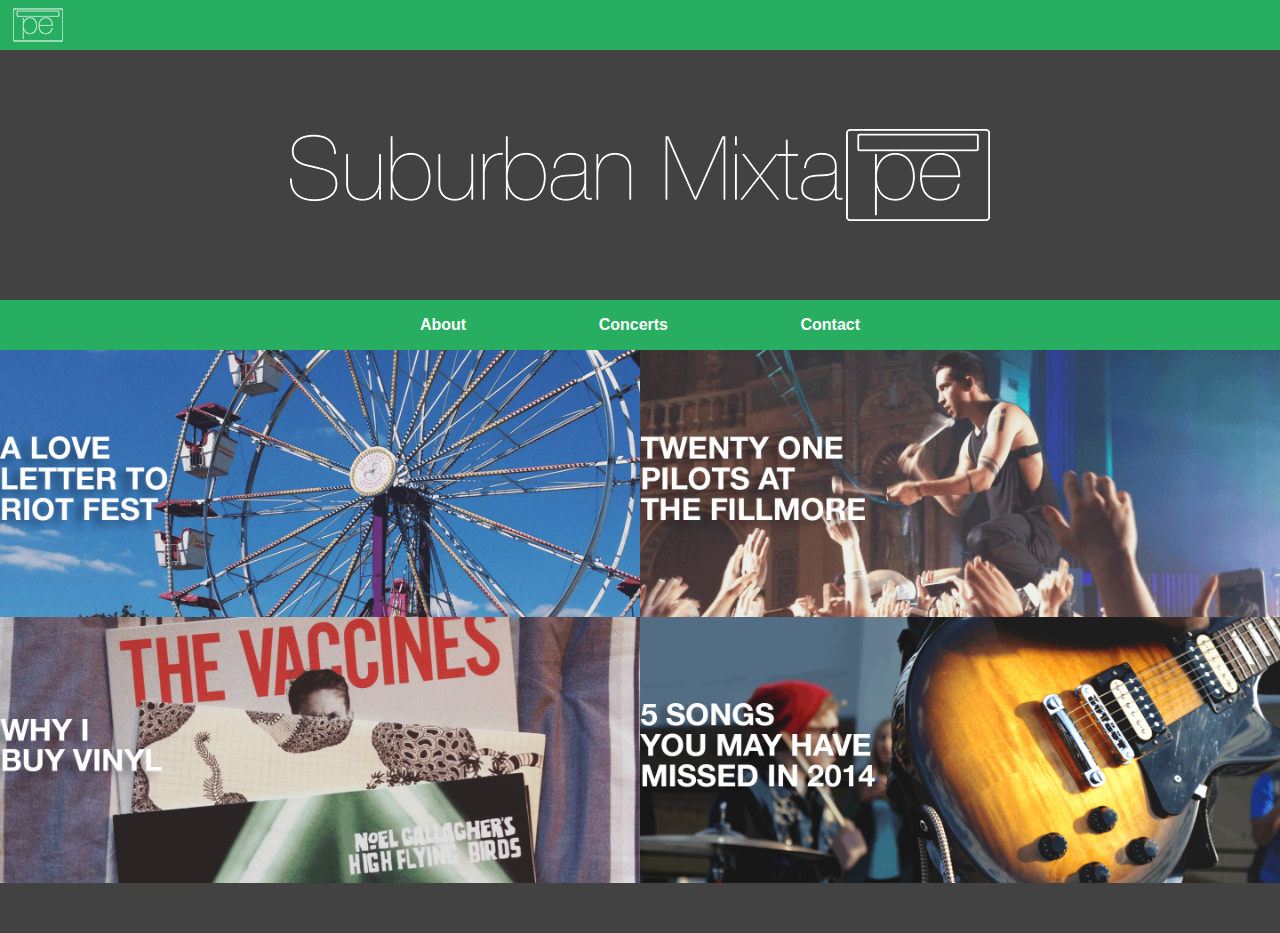
<file: index.html>
<!DOCTYPE html>
<!--[if lt IE 7]>      <html class="no-js lt-ie9 lt-ie8 lt-ie7"> <![endif]-->
<!--[if IE 7]>         <html class="no-js lt-ie9 lt-ie8"> <![endif]-->
<!--[if IE 8]>         <html class="no-js lt-ie9"> <![endif]-->
<!--[if gt IE 8]><!--> <html class="no-js"> <!--<![endif]-->
    <head>
        <meta charset="utf-8">
        <meta http-equiv="X-UA-Compatible" content="IE=edge">
        <title>Suburban Mixtape</title>
        <meta name="description" content="">
        <meta name="viewport" content="width=device-width, initial-scale=1">

        <!-- Place favicon.ico and apple-touch-icon.png in the root directory -->

        <link rel="stylesheet" href="css/normalize.css">
        <link rel="stylesheet" href="css/application.css">
        <link href="https://maxcdn.bootstrapcdn.com/font-awesome/4.2.0/css/font-awesome.min.css" rel="stylesheet">
        <script src="js/vendor/modernizr-2.6.2.min.js"></script>
    </head>
    <body>
        <!--[if lt IE 7]>
            <p class="browsehappy">You are using an <strong>outdated</strong> browser. Please <a href="http://browsehappy.com/">upgrade your browser</a> to improve your experience.</p>
        <![endif]-->

        <!-- HEADER -->
        <div id="logo-bar">
          <a href="index.html"><img id="mini-logo" alt="Suburban Mixtape" src="img/minilogo-white.png"/></a>
        </div>
        <div id="masthead">
          <a href="index.html"><img id="text-logo" alt="Suburban Mixtape" src="img/logo-white-smaller.png"/></a>
        </div>
        <div id="nav-bar">
          <ul>
            <li><a href="about.html">About</a></li>
            <li><a href="concerts.html">Concerts</a></li>
            <li><a href="contact.html">Contact</a></li>
          </ul>
        </div>

        <!-- BODY -->
        <div class="content">
          <ul>
            <li><a href="mockpostfour.html"><img id="post-image-four" alt="A Love Letter to Riot Fest" src="img/mockpostfourpic.png"/></a></li>
            <li><a href="mockposttwo.html"><img id="post-image-two" alt="Twenty One Pilots at the Fillmore" src="img/mockposttwopic.png"/></a></li>
            <li><a href="mockpostthree.html"><img id="post-image-three" alt="Why I Buy Vinyl" src="img/mockpostthreepic.png"/></a></li>
            <li><a href="mockpostone.html"><img id="post-image-one" alt="5 Songs You May Have Missed in 2014" src="img/mockpostonepic.png"/></a></li>
          </ul>
        </div>

        <!-- FOOTER -->
        <div class="footer"></div>

        <script src="//ajax.googleapis.com/ajax/libs/jquery/1.10.2/jquery.min.js"></script>
        <script>window.jQuery || document.write('<script src="js/vendor/jquery-1.10.2.min.js"><\/script>')</script>
        <script src="js/plugins.js"></script>
        <script src="js/main.js"></script>

    </body>
</html>
</file>
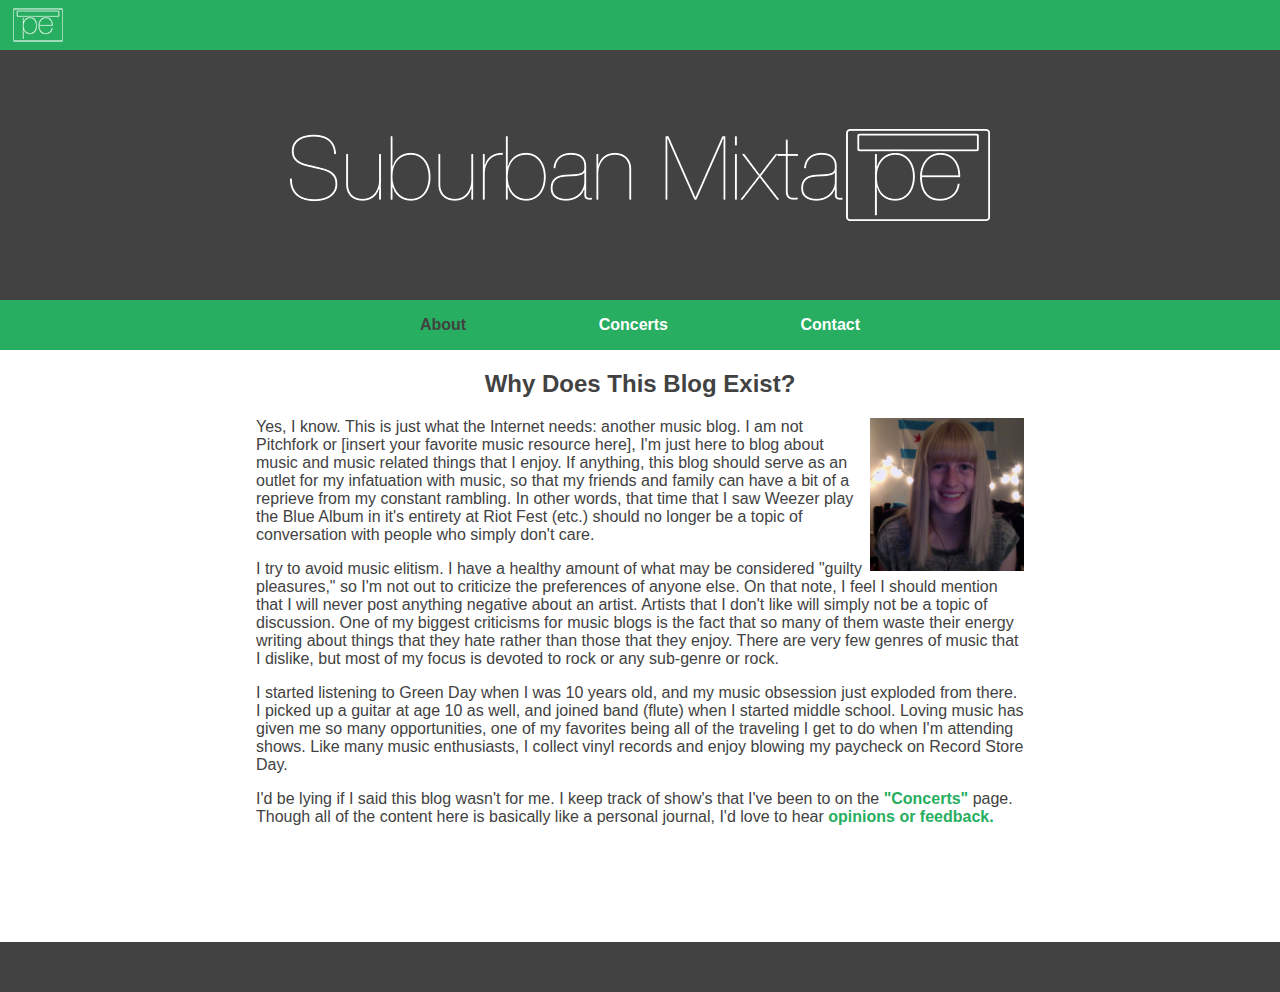
<file: about.html>
<!DOCTYPE html>
<!--[if lt IE 7]>      <html class="no-js lt-ie9 lt-ie8 lt-ie7"> <![endif]-->
<!--[if IE 7]>         <html class="no-js lt-ie9 lt-ie8"> <![endif]-->
<!--[if IE 8]>         <html class="no-js lt-ie9"> <![endif]-->
<!--[if gt IE 8]><!--> <html class="no-js"> <!--<![endif]-->
    <head>
        <meta charset="utf-8">
        <meta http-equiv="X-UA-Compatible" content="IE=edge">
        <title>Suburban Mixtape</title>
        <meta name="description" content="">
        <meta name="viewport" content="width=device-width, initial-scale=1">

        <!-- Place favicon.ico and apple-touch-icon.png in the root directory -->

        <link rel="stylesheet" href="css/normalize.css">
        <link rel="stylesheet" href="css/application.css">
        <link href="https://maxcdn.bootstrapcdn.com/font-awesome/4.2.0/css/font-awesome.min.css" rel="stylesheet">
        <script src="js/vendor/modernizr-2.6.2.min.js"></script>
    </head>
    <body>
        <!--[if lt IE 7]>
            <p class="browsehappy">You are using an <strong>outdated</strong> browser. Please <a href="http://browsehappy.com/">upgrade your browser</a> to improve your experience.</p>
        <![endif]-->

        <!-- HEADER -->
        <div id="logo-bar">
          <a href="index.html"><img id="mini-logo" alt="Suburban Mixtape" src="img/minilogo-white.png"/></a>
        </div>
        <div id="masthead">
          <a href="index.html"><img id="text-logo" alt="Suburban Mixtape" src="img/logo-white-smaller.png"/></a>
        </div>
        <div id="nav-bar">
          <ul>
            <li><a class="selected" href="about.html">About</a></li>
            <li><a href="concerts.html">Concerts</a></li>
            <li><a href="contact.html">Contact</a></li>
          </ul>
        </div>

        <!-- ABOUT BODY -->
        <div id="about-content">
          <h2>Why Does This Blog Exist?</h2>
          <img alt="me" src="img/me.png"/>
          <p>Yes, I know. This is just what the Internet needs: another music blog. I am not Pitchfork or [insert your favorite music resource here], I'm just here to blog about music and music related things that I enjoy. If anything, this blog should serve as an outlet for my infatuation with music, so that my friends and family can have a bit of a reprieve from my constant rambling. In other words, that time that I saw Weezer play the Blue Album in it's entirety at Riot Fest (etc.) should no longer be a topic of conversation with people who simply don't care.</p>
          <p>I try to avoid music elitism. I have a healthy amount of what may be considered "guilty pleasures," so I'm not out to criticize the preferences of anyone else. On that note, I feel I should mention that I will never post anything negative about an artist. Artists that I don't like will simply not be a topic of discussion. One of my biggest criticisms for music blogs is the fact that so many of them waste their energy writing about things that they hate rather than those that they enjoy. There are very few genres of music that I dislike, but most of my focus is devoted to rock or any sub-genre or rock.</p>
          <p>I started listening to Green Day when I was 10 years old, and my music obsession just exploded from there. I picked up a guitar at age 10 as well, and joined band (flute) when I started middle school. Loving music has given me so many opportunities, one of my favorites being all of the traveling I get to do when I'm attending shows. Like many music enthusiasts, I collect vinyl records and enjoy blowing my paycheck on Record Store Day.</p>
          <p id ="final">I'd be lying if I said this blog wasn't for me. I keep track of show's that I've been to on the <a href="concerts.html">"Concerts"</a> page. Though all of the content here is basically like a personal journal, I'd love to hear <a href="contact.html">opinions or feedback.</a></p>
        </div>

        <!-- FOOTER -->
        <div class="footer"></div>

        <script src="//ajax.googleapis.com/ajax/libs/jquery/1.10.2/jquery.min.js"></script>
        <script>window.jQuery || document.write('<script src="js/vendor/jquery-1.10.2.min.js"><\/script>')</script>
        <script src="js/plugins.js"></script>
        <script src="js/main.js"></script>

    </body>
</html>
</file>
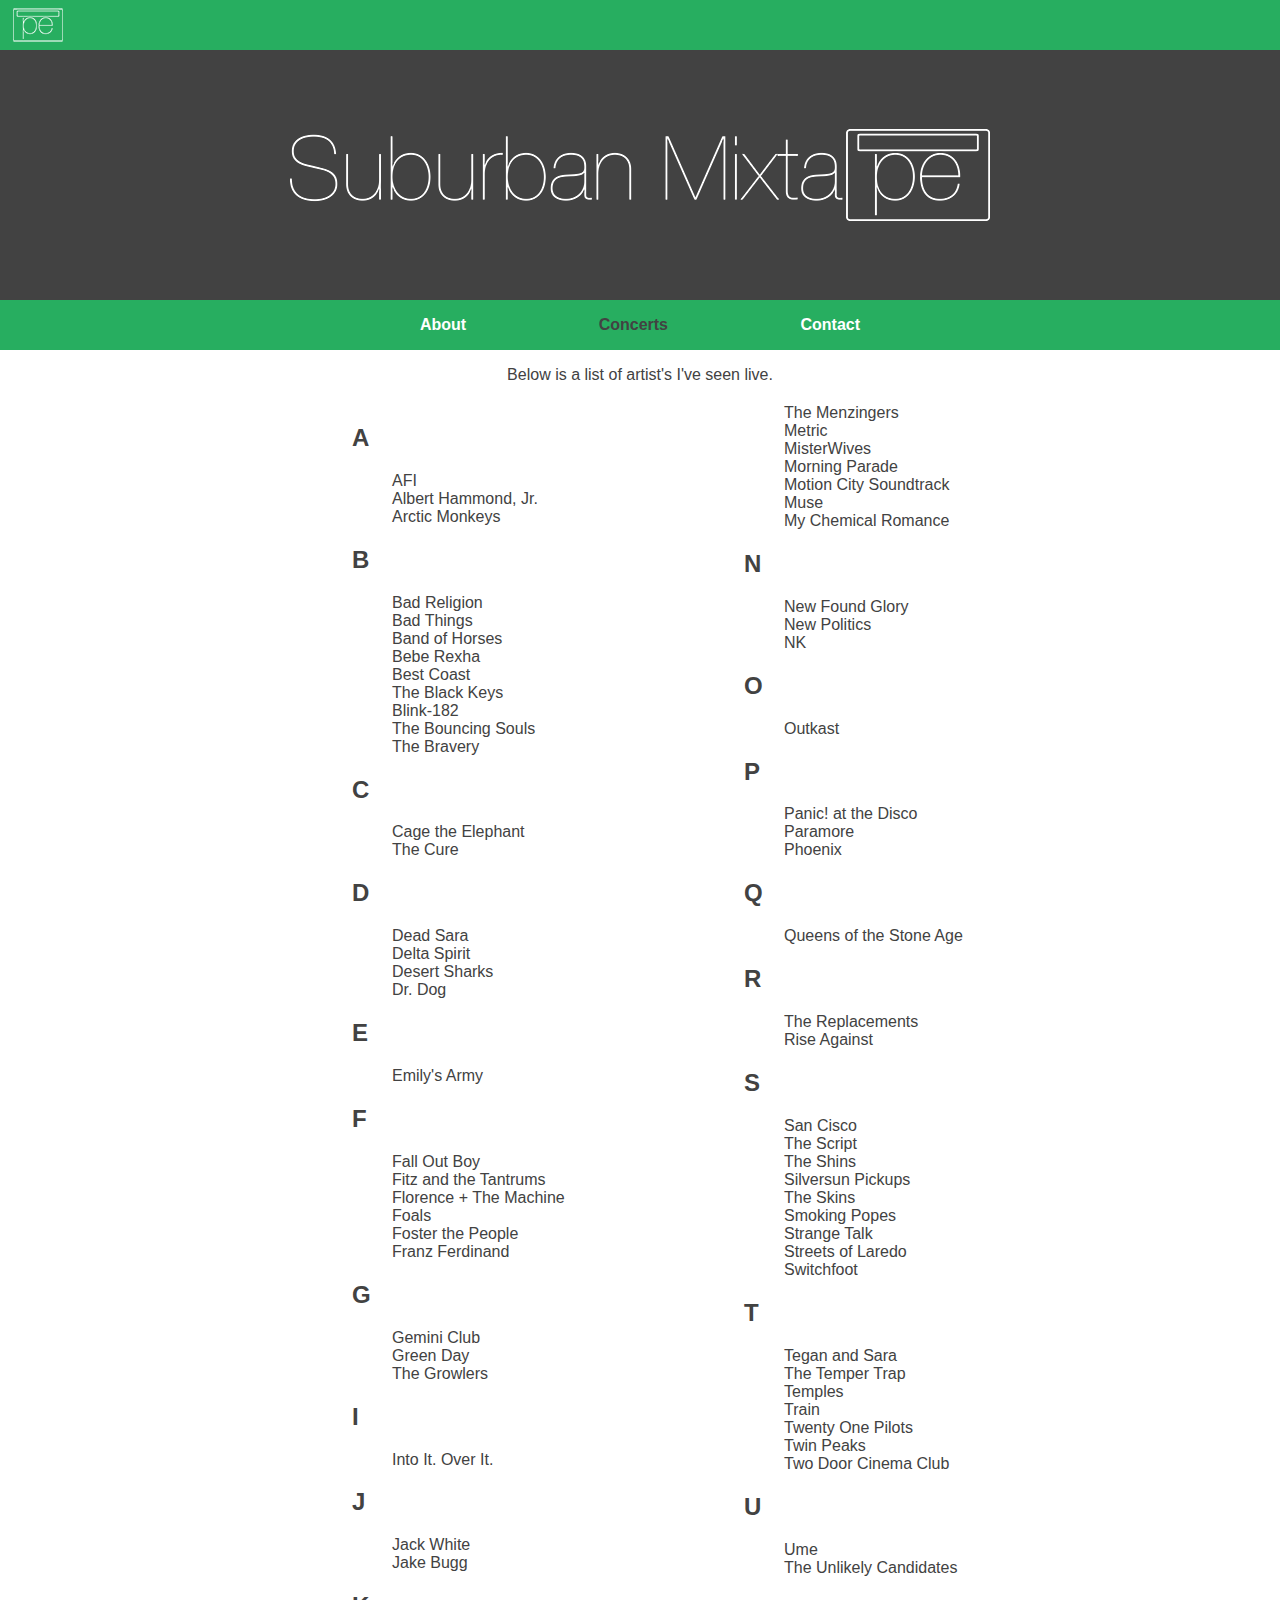
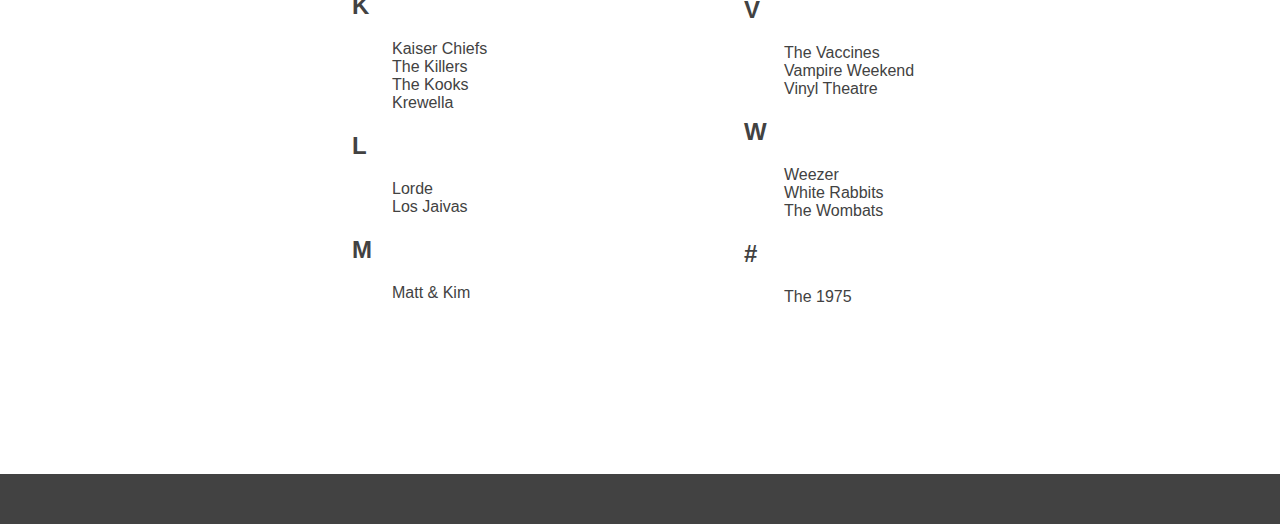
<file: concerts.html>
<!DOCTYPE html>
<!--[if lt IE 7]>      <html class="no-js lt-ie9 lt-ie8 lt-ie7"> <![endif]-->
<!--[if IE 7]>         <html class="no-js lt-ie9 lt-ie8"> <![endif]-->
<!--[if IE 8]>         <html class="no-js lt-ie9"> <![endif]-->
<!--[if gt IE 8]><!--> <html class="no-js"> <!--<![endif]-->
    <head>
        <meta charset="utf-8">
        <meta http-equiv="X-UA-Compatible" content="IE=edge">
        <title>Suburban Mixtape</title>
        <meta name="description" content="">
        <meta name="viewport" content="width=device-width, initial-scale=1">

        <!-- Place favicon.ico and apple-touch-icon.png in the root directory -->

        <link rel="stylesheet" href="css/normalize.css">
        <link rel="stylesheet" href="css/application.css">
        <link href="https://maxcdn.bootstrapcdn.com/font-awesome/4.2.0/css/font-awesome.min.css" rel="stylesheet">
        <script src="js/vendor/modernizr-2.6.2.min.js"></script>
    </head>
    <body>
        <!--[if lt IE 7]>
            <p class="browsehappy">You are using an <strong>outdated</strong> browser. Please <a href="http://browsehappy.com/">upgrade your browser</a> to improve your experience.</p>
        <![endif]-->

        <!-- HEADER -->
        <div id="logo-bar">
          <a href="index.html"><img id="mini-logo" alt="Suburban Mixtape" src="img/minilogo-white.png"/></a>
        </div>
        <div id="masthead">
          <a href="index.html"><img id="text-logo" alt="Suburban Mixtape" src="img/logo-white-smaller.png"/></a>
        </div>
        <div id="nav-bar">
          <ul>
            <li><a href="about.html">About</a></li>
            <li><a class="selected" href="concerts.html">Concerts</a></li>
            <li><a href="contact.html">Contact</a></li>
          </ul>
        </div>

        <!-- CONCERT BODY -->
        <div id ="no-column">
          <p>Below is a list of artist's I've seen live.</p>
        </div>
        <div id="concert-content">
          <h2>A</h2>
            <ul>
              <li>AFI</li>
              <li>Albert Hammond, Jr.</li>
              <li>Arctic Monkeys</li>
            </ul>
          <h2>B</h2>
            <ul>
              <li>Bad Religion</li>
              <li>Bad Things</li>
              <li>Band of Horses</li>
              <li>Bebe Rexha</li>
              <li>Best Coast</li>
              <li>The Black Keys</li>
              <li>Blink-182</li>
              <li>The Bouncing Souls</li>
              <li>The Bravery</li>
            </ul>
          <h2>C</h2>
            <ul>
              <li>Cage the Elephant</li>
              <li>The Cure</li>
            </ul>
          <h2>D</h2>
            <ul>
              <li>Dead Sara</li>
              <li>Delta Spirit</li>
              <li>Desert Sharks</li>
              <li>Dr. Dog</li>
            </ul>
          <h2>E</h2>
            <ul>
              <li>Emily's Army</li>
            </ul>
          <h2>F</h2>
            <ul>
              <li>Fall Out Boy</li>
              <li>Fitz and the Tantrums</li>
              <li>Florence + The Machine</li>
              <li>Foals</li>
              <li>Foster the People</li>
              <li>Franz Ferdinand</li>
            </ul>
          <h2>G</h2>
            <ul>
              <li>Gemini Club</li>
              <li>Green Day</li>
              <li>The Growlers</li>
            </ul>
          <h2>I</h2>
            <ul>
              <li>Into It. Over It.</li>
            </ul>
          <h2>J</h2>
            <ul>
              <li>Jack White</li>
              <li>Jake Bugg</li>
            </ul>
          <h2>K</h2>
            <ul>
              <li>Kaiser Chiefs</li>
              <li>The Killers</li>
              <li>The Kooks</li>
              <li>Krewella</li>
            </ul>
          <h2>L</h2>
            <ul>
              <li>Lorde</li>
              <li>Los Jaivas</li>
            </ul>
          <h2>M</h2>
            <ul>
              <li>Matt & Kim</li>
              <li>The Menzingers</li>
              <li>Metric</li>
              <li>MisterWives</li>
              <li>Morning Parade</li>
              <li>Motion City Soundtrack</li>
              <li>Muse</li>
              <li>My Chemical Romance</li>
            </ul>
          <h2>N</h2>
            <ul>
              <li>New Found Glory</li>
              <li>New Politics</li>
              <li>NK</li>
            </ul>
          <h2>O</h2>
            <ul>
              <li>Outkast</li>
            </ul>
          <h2>P</h2>
            <ul>
              <li>Panic! at the Disco</li>
              <li>Paramore</li>
              <li>Phoenix</li>
            </ul>
          <h2>Q</h2>
            <ul>
              <li>Queens of the Stone Age</li>
            </ul>
          <h2>R</h2>
            <ul>
              <li>The Replacements</li>
              <li>Rise Against</li>
            </ul>
          <h2>S</h2>
            <ul>
              <li>San Cisco</li>
              <li>The Script</li>
              <li>The Shins</li>
              <li>Silversun Pickups</li>
              <li>The Skins</li>
              <li>Smoking Popes</li>
              <li>Strange Talk</li>
              <li>Streets of Laredo</li>
              <li>Switchfoot</li>
            </ul>
          <h2>T</h2>
            <ul>
              <li>Tegan and Sara</li>
              <li>The Temper Trap</li>
              <li>Temples</li>
              <li>Train</li>
              <li>Twenty One Pilots</li>
              <li>Twin Peaks</li>
              <li>Two Door Cinema Club</li>
            </ul>
          <h2>U</h2>
            <ul>
              <li>Ume</li>
              <li>The Unlikely Candidates</li>
            </ul>
          <h2>V</h2>
            <ul>
              <li>The Vaccines</li>
              <li>Vampire Weekend</li>
              <li>Vinyl Theatre</li>
            </ul>
          <h2>W</h2>
            <ul>
              <li>Weezer</li>
              <li>White Rabbits</li>
              <li>The Wombats</li>
            </ul>
          <h2>#</h2>
            <ul>
              <li>The 1975</li>
            </ul>
        </div>

        <!-- FOOTER -->
        <div class="footer"></div>

        <script src="//ajax.googleapis.com/ajax/libs/jquery/1.10.2/jquery.min.js"></script>
        <script>window.jQuery || document.write('<script src="js/vendor/jquery-1.10.2.min.js"><\/script>')</script>
        <script src="js/plugins.js"></script>
        <script src="js/main.js"></script>

        <!-- Google Analytics: change UA-XXXXX-X to be your site's ID. -->
        <script>
            (function(b,o,i,l,e,r){b.GoogleAnalyticsObject=l;b[l]||(b[l]=
            function(){(b[l].q=b[l].q||[]).push(arguments)});b[l].l=+new Date;
            e=o.createElement(i);r=o.getElementsByTagName(i)[0];
            e.src='//www.google-analytics.com/analytics.js';
            r.parentNode.insertBefore(e,r)}(window,document,'script','ga'));
            ga('create','UA-XXXXX-X');ga('send','pageview');
        </script>
    </body>
</html>
</file>
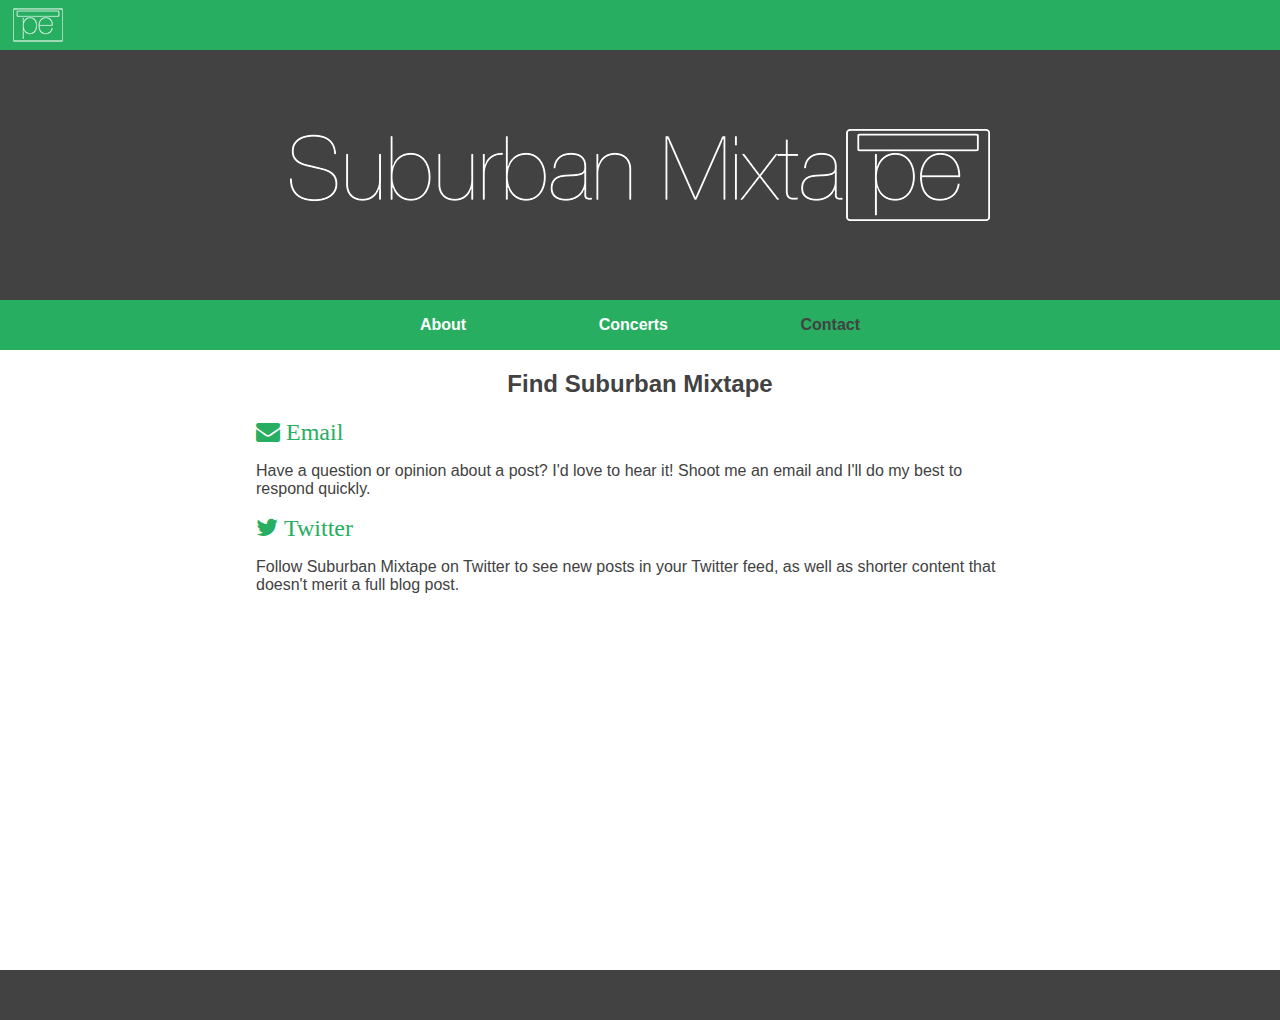
<file: contact.html>
<!DOCTYPE html>
<!--[if lt IE 7]>      <html class="no-js lt-ie9 lt-ie8 lt-ie7"> <![endif]-->
<!--[if IE 7]>         <html class="no-js lt-ie9 lt-ie8"> <![endif]-->
<!--[if IE 8]>         <html class="no-js lt-ie9"> <![endif]-->
<!--[if gt IE 8]><!--> <html class="no-js"> <!--<![endif]-->
    <head>
        <meta charset="utf-8">
        <meta http-equiv="X-UA-Compatible" content="IE=edge">
        <title>Suburban Mixtape</title>
        <meta name="description" content="">
        <meta name="viewport" content="width=device-width, initial-scale=1">

        <!-- Place favicon.ico and apple-touch-icon.png in the root directory -->

        <link rel="stylesheet" href="css/normalize.css">
        <link rel="stylesheet" href="css/application.css">
        <link href="https://maxcdn.bootstrapcdn.com/font-awesome/4.2.0/css/font-awesome.min.css" rel="stylesheet">
        <script src="js/vendor/modernizr-2.6.2.min.js"></script>
    </head>
    <body>
        <!--[if lt IE 7]>
            <p class="browsehappy">You are using an <strong>outdated</strong> browser. Please <a href="http://browsehappy.com/">upgrade your browser</a> to improve your experience.</p>
        <![endif]-->

        <!-- HEADER -->
        <div id="logo-bar">
          <a href="index.html"><img id="mini-logo" alt="Suburban Mixtape" src="img/minilogo-white.png"/></a>
        </div>
        <div id="masthead">
          <a href="index.html"><img id="text-logo" alt="Suburban Mixtape" src="img/logo-white-smaller.png"/></a>
        </div>
        <div id="nav-bar">
          <ul>
            <li><a href="about.html">About</a></li>
            <li><a href="concerts.html">Concerts</a></li>
            <li><a class="selected" href="contact.html">Contact</a></li>
          </ul>
        </div>

        <!-- CONTACT BODY -->
        <div id="contact-content">
          <h2>Find Suburban Mixtape</h2>
          <a class="contact-button" href="mailto:suburbanmixtape@gmail.com"><i class="fa fa-envelope"> Email</i></a>
          <p>Have a question or opinion about a post? I'd love to hear it! Shoot me an email and I'll do my best to respond quickly.</p>
          <a class="contact-button" href="https://twitter.com/suburbanmixtape"><i class="fa fa-twitter"> Twitter</i></a>
          <p>Follow Suburban Mixtape on Twitter to see new posts in your Twitter feed, as well as shorter content that doesn't merit a full blog post.</p>
        </div>

        <!-- FOOTER -->
        <div class="footer"></div>

        <script src="//ajax.googleapis.com/ajax/libs/jquery/1.10.2/jquery.min.js"></script>
        <script>window.jQuery || document.write('<script src="js/vendor/jquery-1.10.2.min.js"><\/script>')</script>
        <script src="js/plugins.js"></script>
        <script src="js/main.js"></script>

        <!-- Google Analytics: change UA-XXXXX-X to be your site's ID. -->
        <script>
            (function(b,o,i,l,e,r){b.GoogleAnalyticsObject=l;b[l]||(b[l]=
            function(){(b[l].q=b[l].q||[]).push(arguments)});b[l].l=+new Date;
            e=o.createElement(i);r=o.getElementsByTagName(i)[0];
            e.src='//www.google-analytics.com/analytics.js';
            r.parentNode.insertBefore(e,r)}(window,document,'script','ga'));
            ga('create','UA-XXXXX-X');ga('send','pageview');
        </script>
    </body>
</html>
</file>
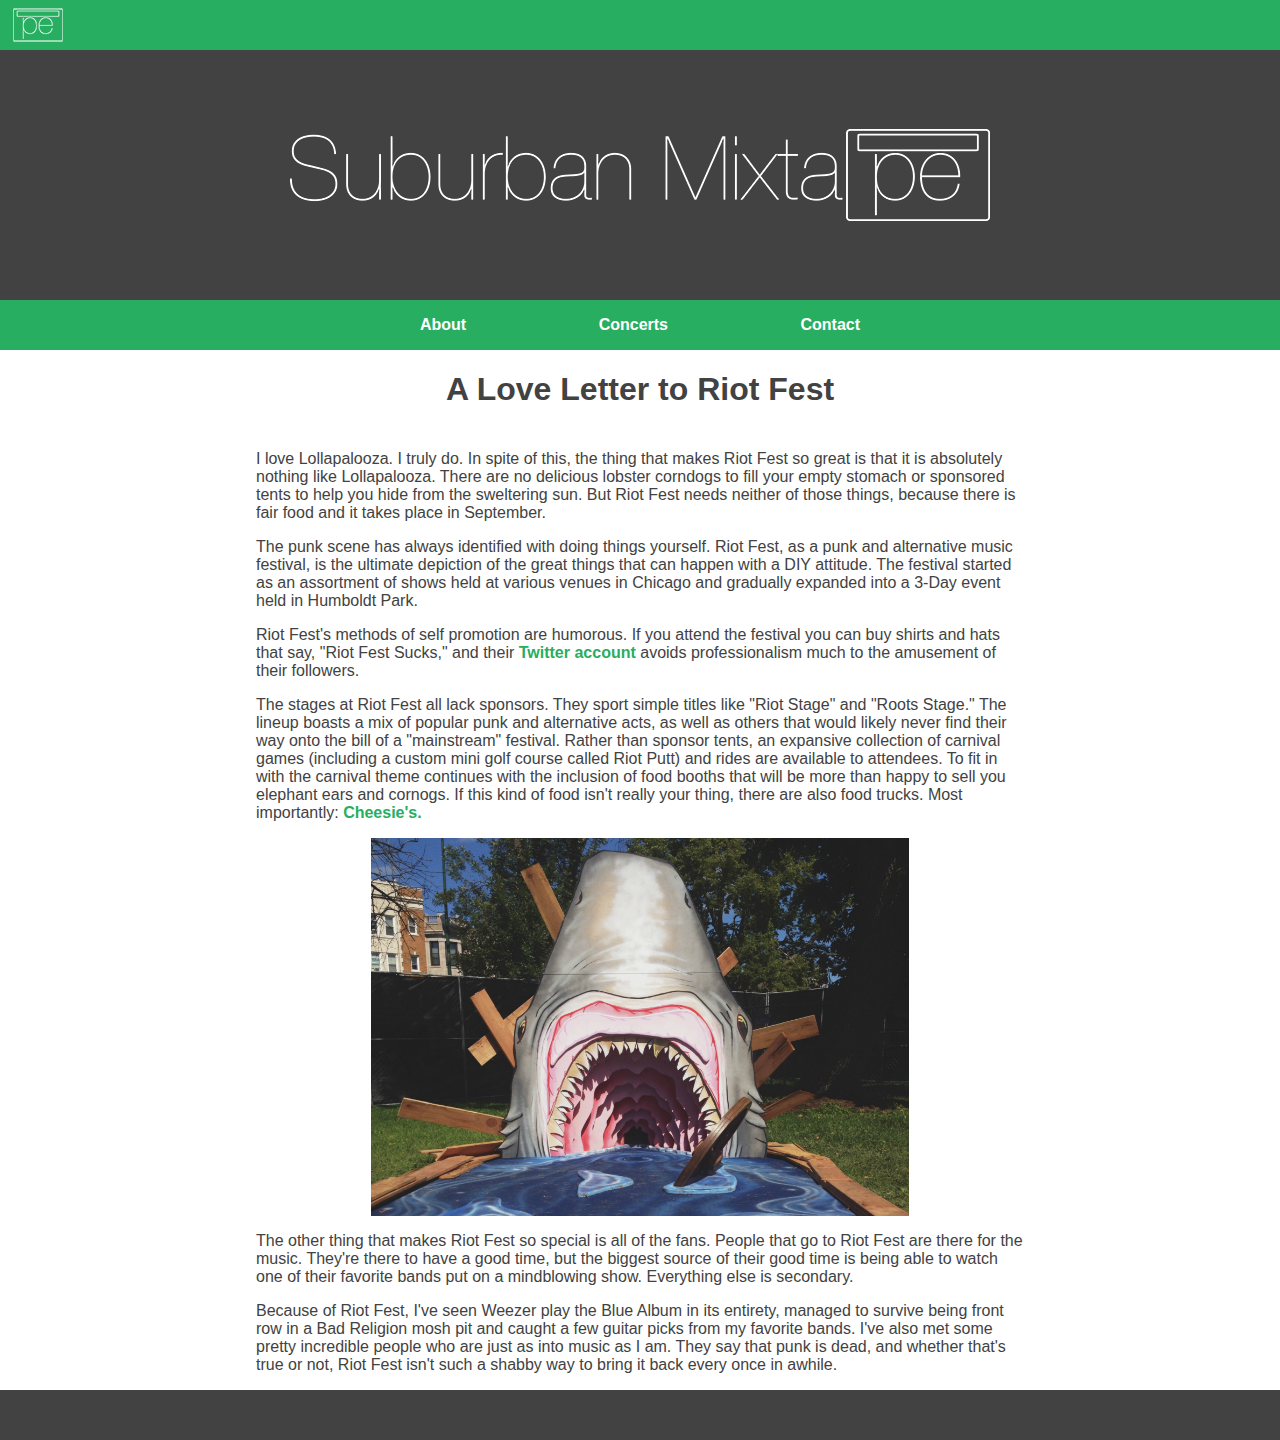
<file: mockpostfour.html>
<!DOCTYPE html>
<!--[if lt IE 7]>      <html class="no-js lt-ie9 lt-ie8 lt-ie7"> <![endif]-->
<!--[if IE 7]>         <html class="no-js lt-ie9 lt-ie8"> <![endif]-->
<!--[if IE 8]>         <html class="no-js lt-ie9"> <![endif]-->
<!--[if gt IE 8]><!--> <html class="no-js"> <!--<![endif]-->
    <head>
        <meta charset="utf-8">
        <meta http-equiv="X-UA-Compatible" content="IE=edge">
        <title>Suburban Mixtape</title>
        <meta name="description" content="">
        <meta name="viewport" content="width=device-width, initial-scale=1">

        <!-- Place favicon.ico and apple-touch-icon.png in the root directory -->

        <link rel="stylesheet" href="css/normalize.css">
        <link rel="stylesheet" href="css/application.css">
        <link href="https://maxcdn.bootstrapcdn.com/font-awesome/4.2.0/css/font-awesome.min.css" rel="stylesheet">
        <script src="js/vendor/modernizr-2.6.2.min.js"></script>
    </head>
    <body>
        <!--[if lt IE 7]>
            <p class="browsehappy">You are using an <strong>outdated</strong> browser. Please <a href="http://browsehappy.com/">upgrade your browser</a> to improve your experience.</p>
        <![endif]-->

        <!-- HEADER -->
        <div id="logo-bar">
          <a href="index.html"><img id="mini-logo" alt="Suburban Mixtape" src="img/minilogo-white.png"/></a>
        </div>
        <div id="masthead">
          <a href="index.html"><img id="text-logo" alt="Suburban Mixtape" src="img/logo-white-smaller.png"/></a>
        </div>
        <div id="nav-bar">
          <ul>
            <li><a href="about.html">About</a></li>
            <li><a href="concerts.html">Concerts</a></li>
            <li><a href="contact.html">Contact</a></li>
          </ul>
        </div>

        <!-- POST BODY -->
        <div class="post-content">
          <h1>A Love Letter to Riot Fest</h1>
            <p>I love Lollapalooza. I truly do. In spite of this, the thing that makes Riot Fest so great is that it is absolutely nothing like Lollapalooza. There are no delicious lobster corndogs to fill your empty stomach or sponsored tents to help you hide from the sweltering sun. But Riot Fest needs neither of those things, because there is fair food and it takes place in September.</p>
            <p>The punk scene has always identified with doing things yourself. Riot Fest, as a punk and alternative music festival, is the ultimate depiction of the great things that can happen with a DIY attitude. The festival started as an assortment of shows held at various venues in Chicago and gradually expanded into a 3-Day event held in Humboldt Park.</p>
            <p>Riot Fest's methods of self promotion are humorous. If you attend the festival you can buy shirts and hats that say, "Riot Fest Sucks," and their <a href="https://twitter.com/RiotFest" target="_blank">Twitter account</a> avoids professionalism much to the amusement of their followers.</p>
            <p>The stages at Riot Fest all lack sponsors. They sport simple titles like "Riot Stage" and "Roots Stage." The lineup boasts a mix of popular punk and alternative acts, as well as others that would likely never find their way onto the bill of a "mainstream" festival. Rather than sponsor tents, an expansive collection of carnival games (including a custom mini golf course called Riot Putt) and rides are available to attendees. To fit in with the carnival theme continues with the inclusion of food booths that will be more than happy to sell you elephant ears and cornogs. If this kind of food isn't really your thing, there are also food trucks. Most importantly: <a href="http://cheesieschicago.com/" target="_blank">Cheesie's.</a></p>
            <img alt="Riot Putt Course" src="img/riotputt.png"/>
            <p>The other thing that makes Riot Fest so special is all of the fans. People that go to Riot Fest are there for the music. They're there to have a good time, but the biggest source of their good time is being able to watch one of their favorite bands put on a mindblowing show. Everything else is secondary.</p>
            <p>Because of Riot Fest, I've seen Weezer play the Blue Album in its entirety, managed to survive being front row in a Bad Religion mosh pit and caught a few guitar picks from my favorite bands. I've also met some pretty incredible people who are just as into music as I am. They say that punk is dead, and whether that's true or not, Riot Fest isn't such a shabby way to bring it back every once in awhile.</p>
        </div>

        <!-- FOOTER -->
        <div class="footer"></div>

        <script src="//ajax.googleapis.com/ajax/libs/jquery/1.10.2/jquery.min.js"></script>
        <script>window.jQuery || document.write('<script src="js/vendor/jquery-1.10.2.min.js"><\/script>')</script>
        <script src="js/plugins.js"></script>
        <script src="js/main.js"></script>

    </body>
</html>
</file>
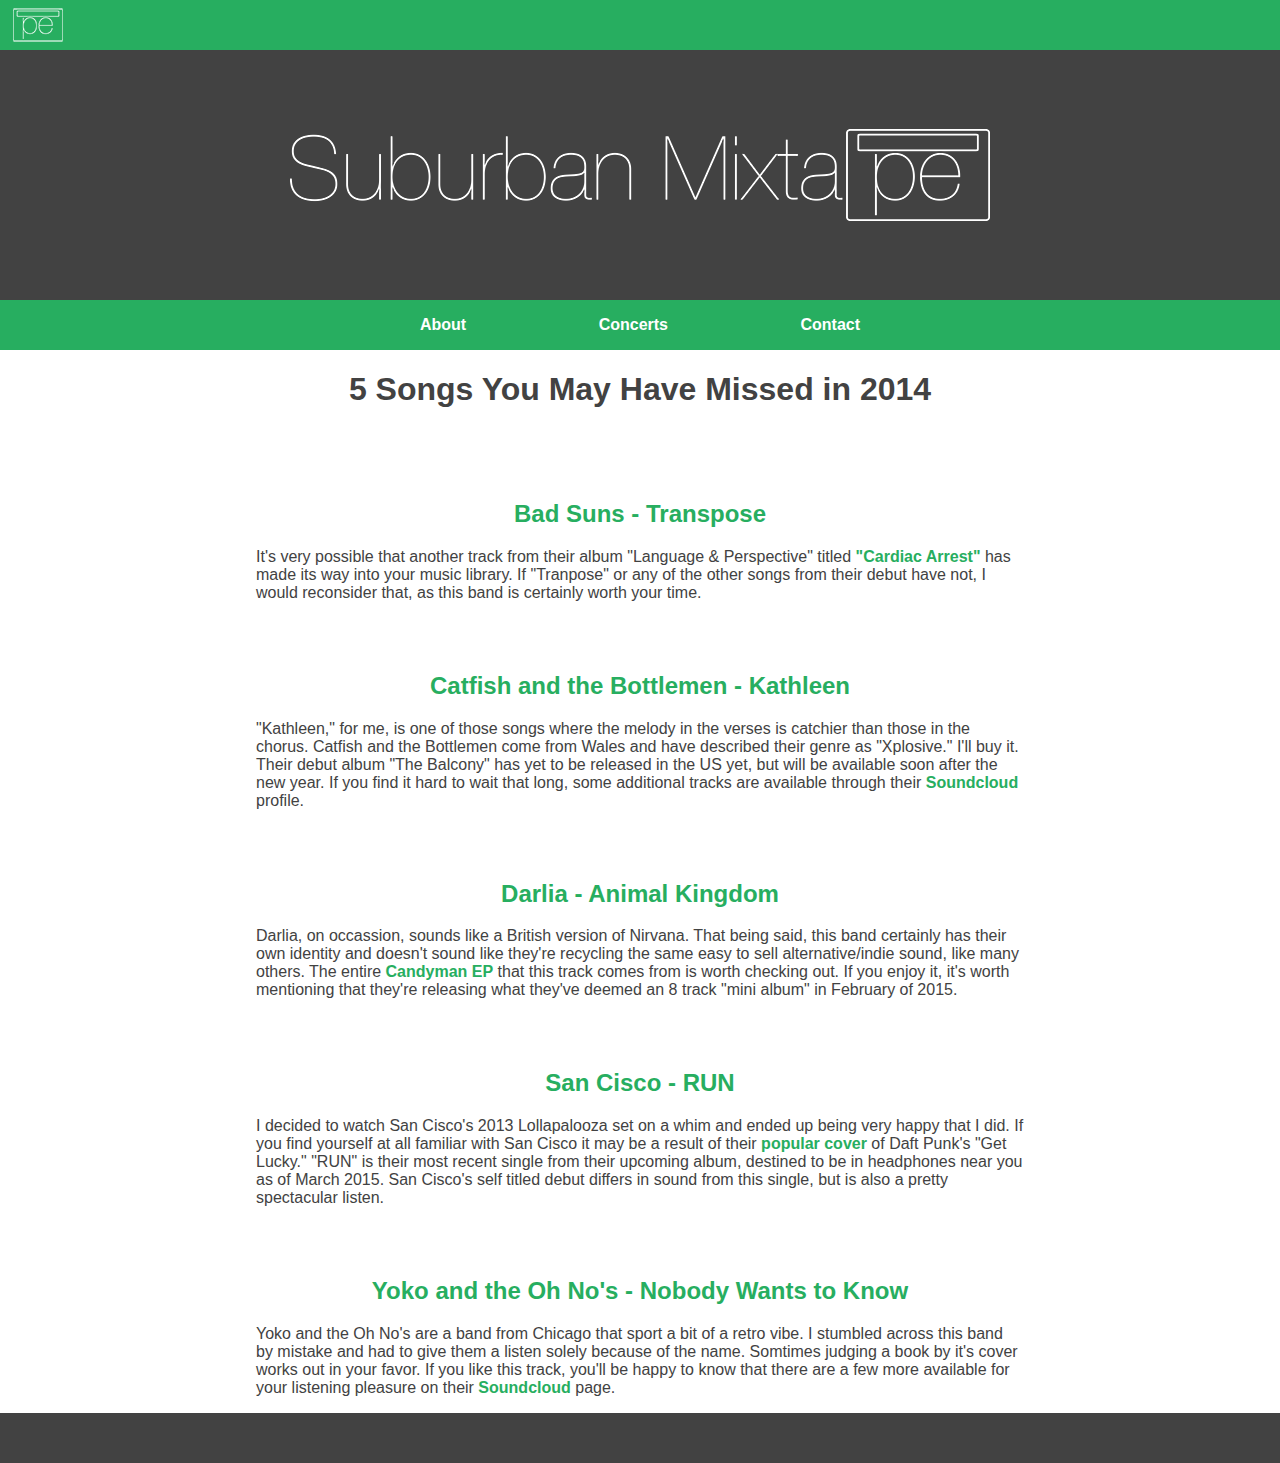
<file: mockpostone.html>
<!DOCTYPE html>
<!--[if lt IE 7]>      <html class="no-js lt-ie9 lt-ie8 lt-ie7"> <![endif]-->
<!--[if IE 7]>         <html class="no-js lt-ie9 lt-ie8"> <![endif]-->
<!--[if IE 8]>         <html class="no-js lt-ie9"> <![endif]-->
<!--[if gt IE 8]><!--> <html class="no-js"> <!--<![endif]-->
    <head>
        <meta charset="utf-8">
        <meta http-equiv="X-UA-Compatible" content="IE=edge">
        <title>Suburban Mixtape</title>
        <meta name="description" content="">
        <meta name="viewport" content="width=device-width, initial-scale=1">

        <!-- Place favicon.ico and apple-touch-icon.png in the root directory -->

        <link rel="stylesheet" href="css/normalize.css">
        <link rel="stylesheet" href="css/application.css">
        <link href="https://maxcdn.bootstrapcdn.com/font-awesome/4.2.0/css/font-awesome.min.css" rel="stylesheet">
        <script src="js/vendor/modernizr-2.6.2.min.js"></script>
    </head>
    <body>
        <!--[if lt IE 7]>
            <p class="browsehappy">You are using an <strong>outdated</strong> browser. Please <a href="http://browsehappy.com/">upgrade your browser</a> to improve your experience.</p>
        <![endif]-->

        <!-- HEADER -->
        <div id="logo-bar">
          <a href="index.html"><img id="mini-logo" alt="Suburban Mixtape" src="img/minilogo-white.png"/></a>
        </div>
        <div id="masthead">
          <a href="index.html"><img id="text-logo" alt="Suburban Mixtape" src="img/logo-white-smaller.png"/></a>
        </div>
        <div id="nav-bar">
          <ul>
            <li><a href="about.html">About</a></li>
            <li><a href="concerts.html">Concerts</a></li>
            <li><a href="contact.html">Contact</a></li>
          </ul>
        </div>

        <!-- POST BODY -->
        <div class="post-content">
          <h1>5 Songs You May Have Missed in 2014</h1>
            <a href="https://soundcloud.com/badsuns/transpose" target="_blank"><h2>Bad Suns - Transpose</h2></a>
              <p>It's very possible that another track from their album "Language & Perspective" titled <a href="https://www.youtube.com/watch?v=hZvFGEE26vE" target="_blank">"Cardiac Arrest"</a> has made its way into your music library. If "Tranpose" or any of the other songs from their debut have not, I would reconsider that, as this band is certainly worth your time.</p>
            <a href="https://soundcloud.com/communionmusic/catfish_kathleen" target="_blank"><h2>Catfish and the Bottlemen - Kathleen</h2></a>
              <p>"Kathleen," for me, is one of those songs where the melody in the verses is catchier than those in the chorus. Catfish and the Bottlemen come from Wales and have described their genre as "Xplosive." I'll buy it. Their debut album "The Balcony" has yet to be released in the US yet, but will be available soon after the new year. If you find it hard to wait that long, some additional tracks are available through their <a href="https://soundcloud.com/catfishandthebottlemen" target="_blank">Soundcloud</a> profile.</p>
            <a href="https://soundcloud.com/darlia/animal-kingdom" target="_blank"><h2>Darlia - Animal Kingdom</h2></a>
              <p>Darlia, on occassion, sounds like a British version of Nirvana. That being said, this band certainly has their own identity and doesn't sound like they're recycling the same easy to sell alternative/indie sound, like many others. The entire <a href="https://soundcloud.com/darlia/sets/candyman-ep" target="_blank">Candyman EP</a> that this track comes from is worth checking out. If you enjoy it, it's worth mentioning that they're releasing what they've deemed an 8 track "mini album" in February of 2015.</p>
            <a href="https://soundcloud.com/san-cisco-music/run" target="_blank"><h2>San Cisco - RUN</h2></a>
              <p>I decided to watch San Cisco's 2013 Lollapalooza set on a whim and ended up being very happy that I did. If you find yourself at all familiar with San Cisco it may be a result of their <a href="https://www.youtube.com/watch?v=Bf8Tda6rmi4" target="_blank">popular cover</a> of Daft Punk's "Get Lucky." "RUN" is their most recent single from their upcoming album, destined to be in headphones near you as of March 2015. San Cisco's self titled debut differs in sound from this single, but is also a pretty spectacular listen.</p>
            <a href="https://soundcloud.com/yokoandtheohnos/nobody-wants-to-know" target="_blank"><h2>Yoko and the Oh No's - Nobody Wants to Know</h2></a>
              <p>Yoko and the Oh No's are a band from Chicago that sport a bit of a retro vibe. I stumbled across this band by mistake and had to give them a listen solely because of the name. Somtimes judging a book by it's cover works out in your favor. If you like this track, you'll be happy to know that there are a few more available for your listening pleasure on their <a href="https://soundcloud.com/yokoandtheohnos" target="_blank">Soundcloud</a> page.</p>
        </div>

        <!-- FOOTER -->
        <div class="footer"></div>

        <script src="//ajax.googleapis.com/ajax/libs/jquery/1.10.2/jquery.min.js"></script>
        <script>window.jQuery || document.write('<script src="js/vendor/jquery-1.10.2.min.js"><\/script>')</script>
        <script src="js/plugins.js"></script>
        <script src="js/main.js"></script>

    </body>
</html>
</file>
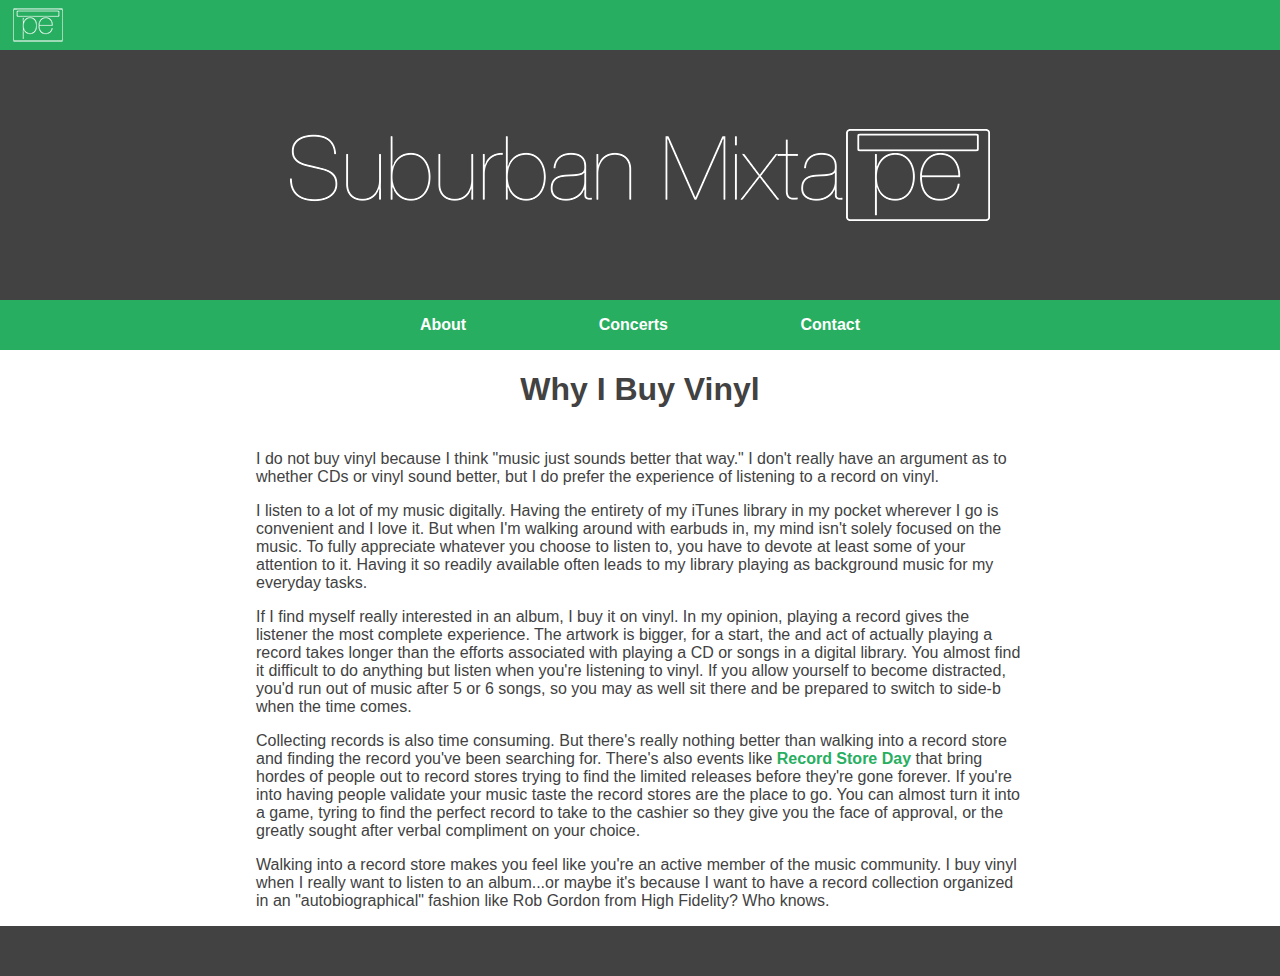
<file: mockpostthree.html>
<!DOCTYPE html>
<!--[if lt IE 7]>      <html class="no-js lt-ie9 lt-ie8 lt-ie7"> <![endif]-->
<!--[if IE 7]>         <html class="no-js lt-ie9 lt-ie8"> <![endif]-->
<!--[if IE 8]>         <html class="no-js lt-ie9"> <![endif]-->
<!--[if gt IE 8]><!--> <html class="no-js"> <!--<![endif]-->
    <head>
        <meta charset="utf-8">
        <meta http-equiv="X-UA-Compatible" content="IE=edge">
        <title>Suburban Mixtape</title>
        <meta name="description" content="">
        <meta name="viewport" content="width=device-width, initial-scale=1">

        <!-- Place favicon.ico and apple-touch-icon.png in the root directory -->

        <link rel="stylesheet" href="css/normalize.css">
        <link rel="stylesheet" href="css/application.css">
        <link href="https://maxcdn.bootstrapcdn.com/font-awesome/4.2.0/css/font-awesome.min.css" rel="stylesheet">
        <script src="js/vendor/modernizr-2.6.2.min.js"></script>
    </head>
    <body>
        <!--[if lt IE 7]>
            <p class="browsehappy">You are using an <strong>outdated</strong> browser. Please <a href="http://browsehappy.com/">upgrade your browser</a> to improve your experience.</p>
        <![endif]-->

        <!-- HEADER -->
        <div id="logo-bar">
          <a href="index.html"><img id="mini-logo" alt="Suburban Mixtape" src="img/minilogo-white.png"/></a>
        </div>
        <div id="masthead">
          <a href="index.html"><img id="text-logo" alt="Suburban Mixtape" src="img/logo-white-smaller.png"/></a>
        </div>
        <div id="nav-bar">
          <ul>
            <li><a href="about.html">About</a></li>
            <li><a href="concerts.html">Concerts</a></li>
            <li><a href="contact.html">Contact</a></li>
          </ul>
        </div>

        <!-- POST BODY -->
        <div class="post-content">
          <h1>Why I Buy Vinyl</h1>
            <p>I do not buy vinyl because I think "music just sounds better that way." I don't really have an argument as to whether CDs or vinyl sound better, but I do prefer the experience of listening to a record on vinyl.</p>
            <p>I listen to a lot of my music digitally. Having the entirety of my iTunes library in my pocket wherever I go is convenient and I love it. But when I'm walking around with earbuds in, my mind isn't solely focused on the music. To fully appreciate whatever you choose to listen to, you have to devote at least some of your attention to it. Having it so readily available often leads to my library playing as background music for my everyday tasks.</p>
            <p>If I find myself really interested in an album, I buy it on vinyl. In my opinion, playing a record gives the listener the most complete experience. The artwork is bigger, for a start, the and act of actually playing a record takes longer than the efforts associated with playing a CD or songs in a digital library. You almost find it difficult to do anything but listen when you're listening to vinyl. If you allow yourself to become distracted, you'd run out of music after 5 or 6 songs, so you may as well sit there and be prepared to switch to side-b when the time comes.</p>
            <p>Collecting records is also time consuming. But there's really nothing better than walking into a record store and finding the record you've been searching for. There's also events like <a href="http://www.recordstoreday.com/" target="_blank">Record Store Day</a> that bring hordes of people out to record stores trying to find the limited releases before they're gone forever. If you're into having people validate your music taste the record stores are the place to go. You can almost turn it into a game, tyring to find the perfect record to take to the cashier so they give you the face of approval, or the greatly sought after verbal compliment on your choice.</p>
            <p> Walking into a record store makes you feel like you're an active member of the music community. I buy vinyl when I really want to listen to an album...or maybe it's because I want to have a record collection organized in an "autobiographical" fashion like Rob Gordon from High Fidelity? Who knows.</p>
        </div>

        <!-- FOOTER -->
        <div class="footer"></div>

        <script src="//ajax.googleapis.com/ajax/libs/jquery/1.10.2/jquery.min.js"></script>
        <script>window.jQuery || document.write('<script src="js/vendor/jquery-1.10.2.min.js"><\/script>')</script>
        <script src="js/plugins.js"></script>
        <script src="js/main.js"></script>

    </body>
</html>
</file>
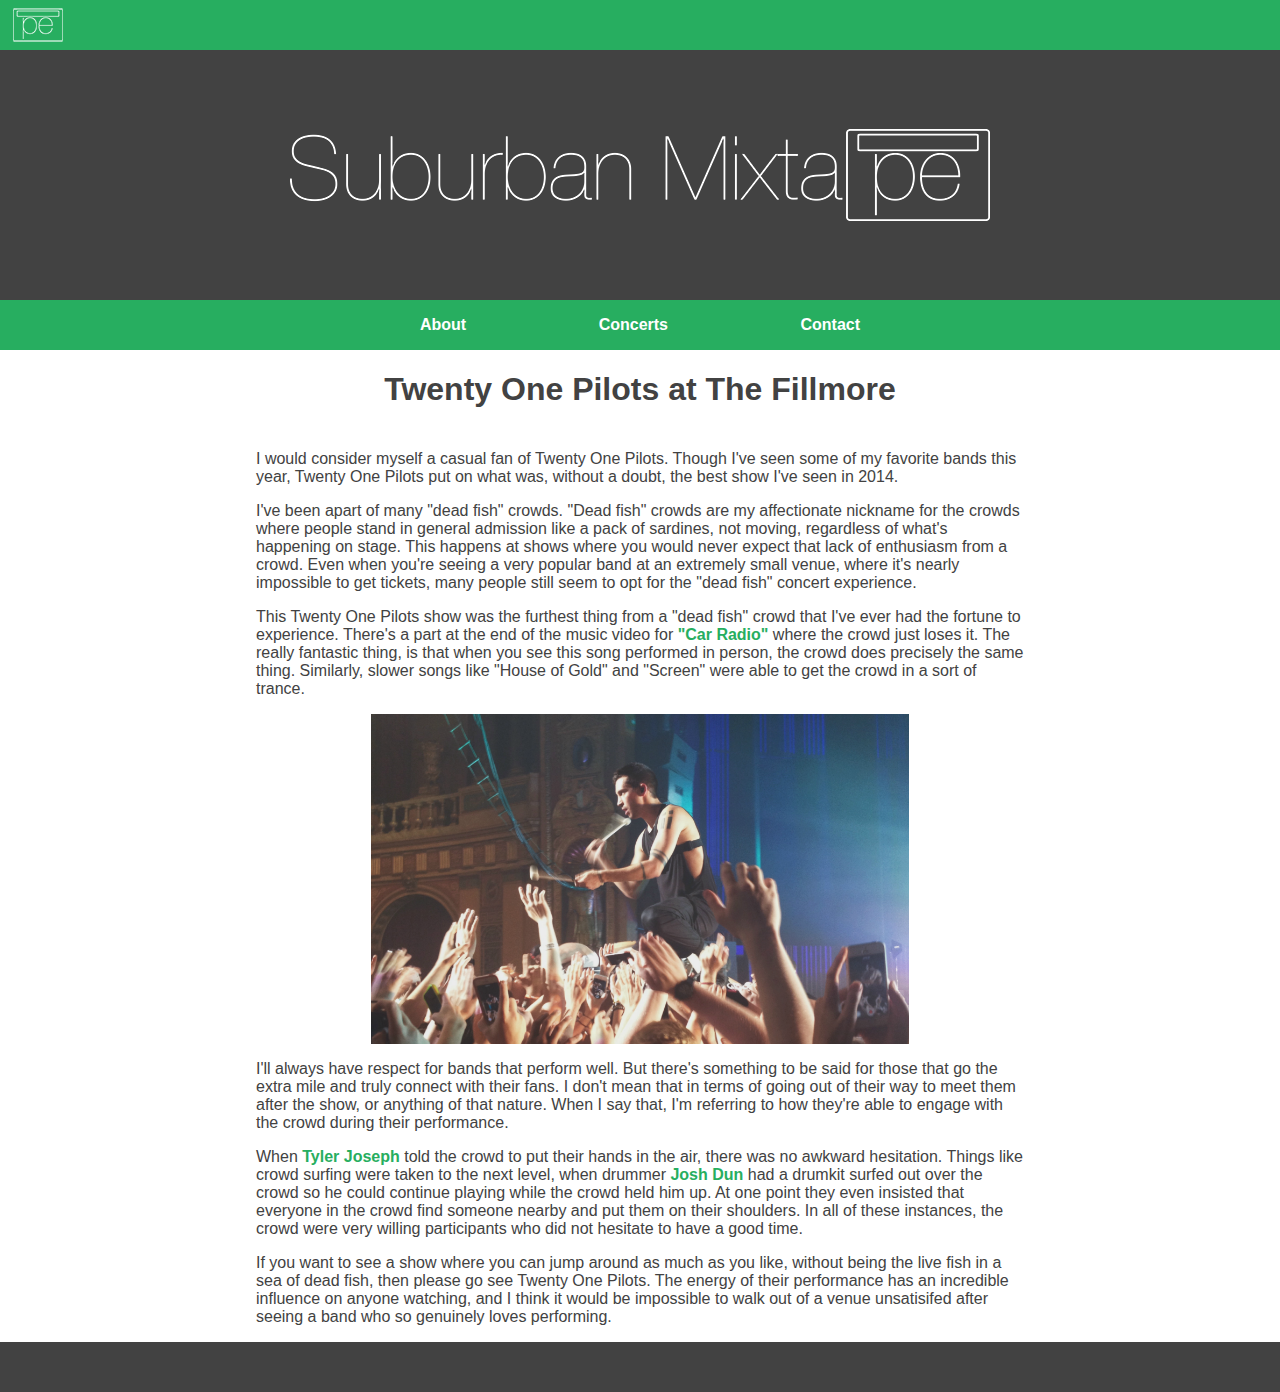
<file: mockposttwo.html>
<!DOCTYPE html>
<!--[if lt IE 7]>      <html class="no-js lt-ie9 lt-ie8 lt-ie7"> <![endif]-->
<!--[if IE 7]>         <html class="no-js lt-ie9 lt-ie8"> <![endif]-->
<!--[if IE 8]>         <html class="no-js lt-ie9"> <![endif]-->
<!--[if gt IE 8]><!--> <html class="no-js"> <!--<![endif]-->
    <head>
        <meta charset="utf-8">
        <meta http-equiv="X-UA-Compatible" content="IE=edge">
        <title>Suburban Mixtape</title>
        <meta name="description" content="">
        <meta name="viewport" content="width=device-width, initial-scale=1">

        <!-- Place favicon.ico and apple-touch-icon.png in the root directory -->

        <link rel="stylesheet" href="css/normalize.css">
        <link rel="stylesheet" href="css/application.css">
        <link href="https://maxcdn.bootstrapcdn.com/font-awesome/4.2.0/css/font-awesome.min.css" rel="stylesheet">
        <script src="js/vendor/modernizr-2.6.2.min.js"></script>
    </head>
    <body>
        <!--[if lt IE 7]>
            <p class="browsehappy">You are using an <strong>outdated</strong> browser. Please <a href="http://browsehappy.com/">upgrade your browser</a> to improve your experience.</p>
        <![endif]-->

        <!-- HEADER -->
        <div id="logo-bar">
          <a href="index.html"><img id="mini-logo" alt="Suburban Mixtape" src="img/minilogo-white.png"/></a>
        </div>
        <div id="masthead">
          <a href="index.html"><img id="text-logo" alt="Suburban Mixtape" src="img/logo-white-smaller.png"/></a>
        </div>
        <div id="nav-bar">
          <ul>
            <li><a href="about.html">About</a></li>
            <li><a href="concerts.html">Concerts</a></li>
            <li><a href="contact.html">Contact</a></li>
          </ul>
        </div>

        <!-- POST BODY -->
        <div class="post-content">
          <h1>Twenty One Pilots at The Fillmore</h1>
            <p>I would consider myself a casual fan of Twenty One Pilots. Though I've seen some of my favorite bands this year, Twenty One Pilots put on what was, without a doubt, the best show I've seen in 2014.</p>
            <p>I've been apart of many "dead fish" crowds. "Dead fish" crowds are my affectionate nickname for the crowds where people stand in general admission like a pack of sardines, not moving, regardless of what's happening on stage. This happens at shows where you would never expect that lack of enthusiasm from a crowd. Even when you're seeing a very popular band at an extremely small venue, where it's nearly impossible to get tickets, many people still seem to opt for the "dead fish" concert experience.</p>
            <p>This Twenty One Pilots show was the furthest thing from a "dead fish" crowd that I've ever had the fortune to experience. There's a part at the end of the music video for <a href="https://www.youtube.com/watch?v=92XVwY54h5k" target="_blank">"Car Radio"</a> where the crowd just loses it. The really fantastic thing, is that when you see this song performed in person, the crowd does precisely the same thing. Similarly, slower songs like "House of Gold" and "Screen" were able to get the crowd in a sort of trance.</p>
            <img alt="Twenty One Pilots" src="img/twentyonepilots.png"/>
            <p>I'll always have respect for bands that perform well. But there's something to be said for those that go the extra mile and truly connect with their fans. I don't mean that in terms of going out of their way to meet them after the show, or anything of that nature. When I say that, I'm referring to how they're able to engage with the crowd during their performance.</p>
            <p>When <a href="https://twitter.com/tylerrjoseph" target="_blank">Tyler Joseph</a> told the crowd to put their hands in the air, there was no awkward hesitation. Things like crowd surfing were taken to the next level, when drummer <a href="https://twitter.com/joshuadun" target="_blank">Josh Dun</a> had a drumkit surfed out over the crowd so he could continue playing while the crowd held him up. At one point they even insisted that everyone in the crowd find someone nearby and put them on their shoulders. In all of these instances, the crowd were very willing participants who did not hesitate to have a good time.</p>
            <p>If you want to see a show where you can jump around as much as you like, without being the live fish in a sea of dead fish, then please go see Twenty One Pilots. The energy of their performance has an incredible influence on anyone watching, and I think it would be impossible to walk out of a venue unsatisifed after seeing a band who so genuinely loves performing.</p>
        </div>

        <!-- FOOTER -->
        <div class="footer"></div>

        <script src="//ajax.googleapis.com/ajax/libs/jquery/1.10.2/jquery.min.js"></script>
        <script>window.jQuery || document.write('<script src="js/vendor/jquery-1.10.2.min.js"><\/script>')</script>
        <script src="js/plugins.js"></script>
        <script src="js/main.js"></script>

    </body>
</html>
</file>
<file: css/application.css>
/* line 1, ../sass/components/_main.scss */
body {
  margin: 0;
  padding: 0;
  width: 100%;
}

/* HEADER */
/* line 8, ../sass/components/_header.scss */
#logo-bar {
  width: 100%;
  height: 50px;
  background-color: #27ae60;
}
/* line 13, ../sass/components/_header.scss */
#logo-bar img {
  padding-left: 1%;
  height: 100%;
  z-index: 100;
}

/* line 20, ../sass/components/_header.scss */
#masthead {
  width: 100%;
  height: 250px;
  background-color: #424242;
  position: relative;
}
/* line 26, ../sass/components/_header.scss */
#masthead img {
  display: block;
  position: absolute;
  top: 0;
  bottom: 0;
  left: 0;
  right: 0;
  margin: auto;
}
@media (max-width: 750px) {
  /* line 26, ../sass/components/_header.scss */
  #masthead img {
    width: 90%;
  }
}

/* line 41, ../sass/components/_header.scss */
#nav-bar {
  width: 100%;
  height: 50px;
  background-color: #27ae60;
  font-weight: bold;
}
@media (max-width: 600px) {
  /* line 41, ../sass/components/_header.scss */
  #nav-bar {
    height: 150px;
  }
}
/* line 51, ../sass/components/_header.scss */
#nav-bar ul {
  margin: 0 auto;
  list-style: none;
  text-align: center;
  padding-left: 0;
  padding-right: 0;
}
/* line 58, ../sass/components/_header.scss */
#nav-bar ul li {
  display: inline;
  position: relative;
  padding-left: 5%;
  padding-right: 5%;
  line-height: 50px;
}
@media (max-width: 600px) {
  /* line 58, ../sass/components/_header.scss */
  #nav-bar ul li {
    display: block;
  }
}
/* line 69, ../sass/components/_header.scss */
#nav-bar ul li a {
  text-decoration: none;
  font-family: "Helvetica", "Arial", "Lucida Grande", sans-serif;
  color: #fff;
}
/* line 74, ../sass/components/_header.scss */
#nav-bar ul li a:hover {
  color: #424242;
  -webkit-transition-duration: 0.5s;
  -moz-transition-duration: 0.5s;
  -o-transition-duration: 0.5s;
  transition-duration: 0.5s;
}
/* line 81, ../sass/components/_header.scss */
#nav-bar ul .selected {
  color: #424242;
}

/* BODY */
/* line 5, ../sass/components/_body.scss */
.content {
  width: 100%;
  margin: 0;
  padding: 0;
  color: #424242;
  background-color: white;
}
/* line 12, ../sass/components/_body.scss */
.content ul {
  list-style-type: none;
  margin: 0;
  padding: 0;
  font-size: 0;
}
/* line 18, ../sass/components/_body.scss */
.content ul li {
  width: 50%;
  background-color: white;
  float: left;
}
@media (max-width: 750px) {
  /* line 18, ../sass/components/_body.scss */
  .content ul li {
    width: 100%;
  }
}
/* line 27, ../sass/components/_body.scss */
.content ul li img {
  width: 100%;
}

/* ABOUT BODY */
/* line 36, ../sass/components/_body.scss */
#about-content {
  background-color: #fff;
  width: 60%;
  margin: 0 auto;
  color: #424242;
}
/* line 42, ../sass/components/_body.scss */
#about-content h2 {
  text-align: center;
}
/* line 46, ../sass/components/_body.scss */
#about-content a {
  color: #27ae60;
  font-weight: bold;
  text-decoration: none;
}
/* line 52, ../sass/components/_body.scss */
#about-content img {
  float: right;
  padding-left: 5px;
  max-width: 20%;
}
@media (max-width: 1000px) {
  /* line 52, ../sass/components/_body.scss */
  #about-content img {
    max-width: 40%;
  }
}
@media (max-width: 500px) {
  /* line 52, ../sass/components/_body.scss */
  #about-content img {
    display: none;
  }
}
/* line 66, ../sass/components/_body.scss */
#about-content #final {
  padding-bottom: 100px;
}

/* CONCERT BODY */
/* line 73, ../sass/components/_body.scss */
#no-column {
  background-color: #fff;
  width: 100%;
  text-align: center;
  color: #424242;
}

/* line 81, ../sass/components/_body.scss */
#concert-content {
  background-color: #fff;
  width: 100%;
  margin: 0 auto;
  color: #424242;
}
@media (min-width: 600px) {
  /* line 81, ../sass/components/_body.scss */
  #concert-content {
    height: 1650px;
    -webkit-column-count: 2;
    -moz-column-count: 2;
    -ms-column-count: 2;
    -o-column-count: 2;
    column-count: 2;
    width: 60%;
    margin-top: 20px;
    margin-bottom: 20px;
    padding-left: 15%;
  }
}
/* line 97, ../sass/components/_body.scss */
#concert-content li {
  list-style: none;
}

/* CONTACT BODY */
/* line 104, ../sass/components/_body.scss */
#contact-content {
  background-color: #fff;
  width: 60%;
  height: 600px;
  margin: 0 auto;
  color: #424242;
}
/* line 111, ../sass/components/_body.scss */
#contact-content h2 {
  text-align: center;
}
/* line 115, ../sass/components/_body.scss */
#contact-content a {
  display: block;
  text-decoration: none;
  color: #27ae60;
  font-size: 1.5em;
}

/* POST BODY */
/* line 125, ../sass/components/_body.scss */
.post-content {
  background-color: #fff;
  width: 60%;
  margin: 0 auto;
  color: #424242;
}
@media (max-width: 760px) {
  /* line 125, ../sass/components/_body.scss */
  .post-content {
    width: 80%;
  }
}
/* line 135, ../sass/components/_body.scss */
.post-content h1 {
  text-align: center;
  padding-bottom: 20px;
}
/* line 140, ../sass/components/_body.scss */
.post-content h2 {
  padding-top: 50px;
  text-align: center;
}
/* line 145, ../sass/components/_body.scss */
.post-content a {
  font-weight: bold;
  color: #27ae60;
  text-decoration: none;
}
/* line 151, ../sass/components/_body.scss */
.post-content img {
  max-width: 70%;
  display: block;
  margin: 0 auto;
}
@media (max-width: 900px) {
  /* line 151, ../sass/components/_body.scss */
  .post-content img {
    max-width: 100%;
  }
}

/* FOOTER */
/* line 5, ../sass/components/_footer.scss */
.footer {
  width: 100%;
  height: 50px;
  background-color: #424242;
  clear: both;
}
</file>
